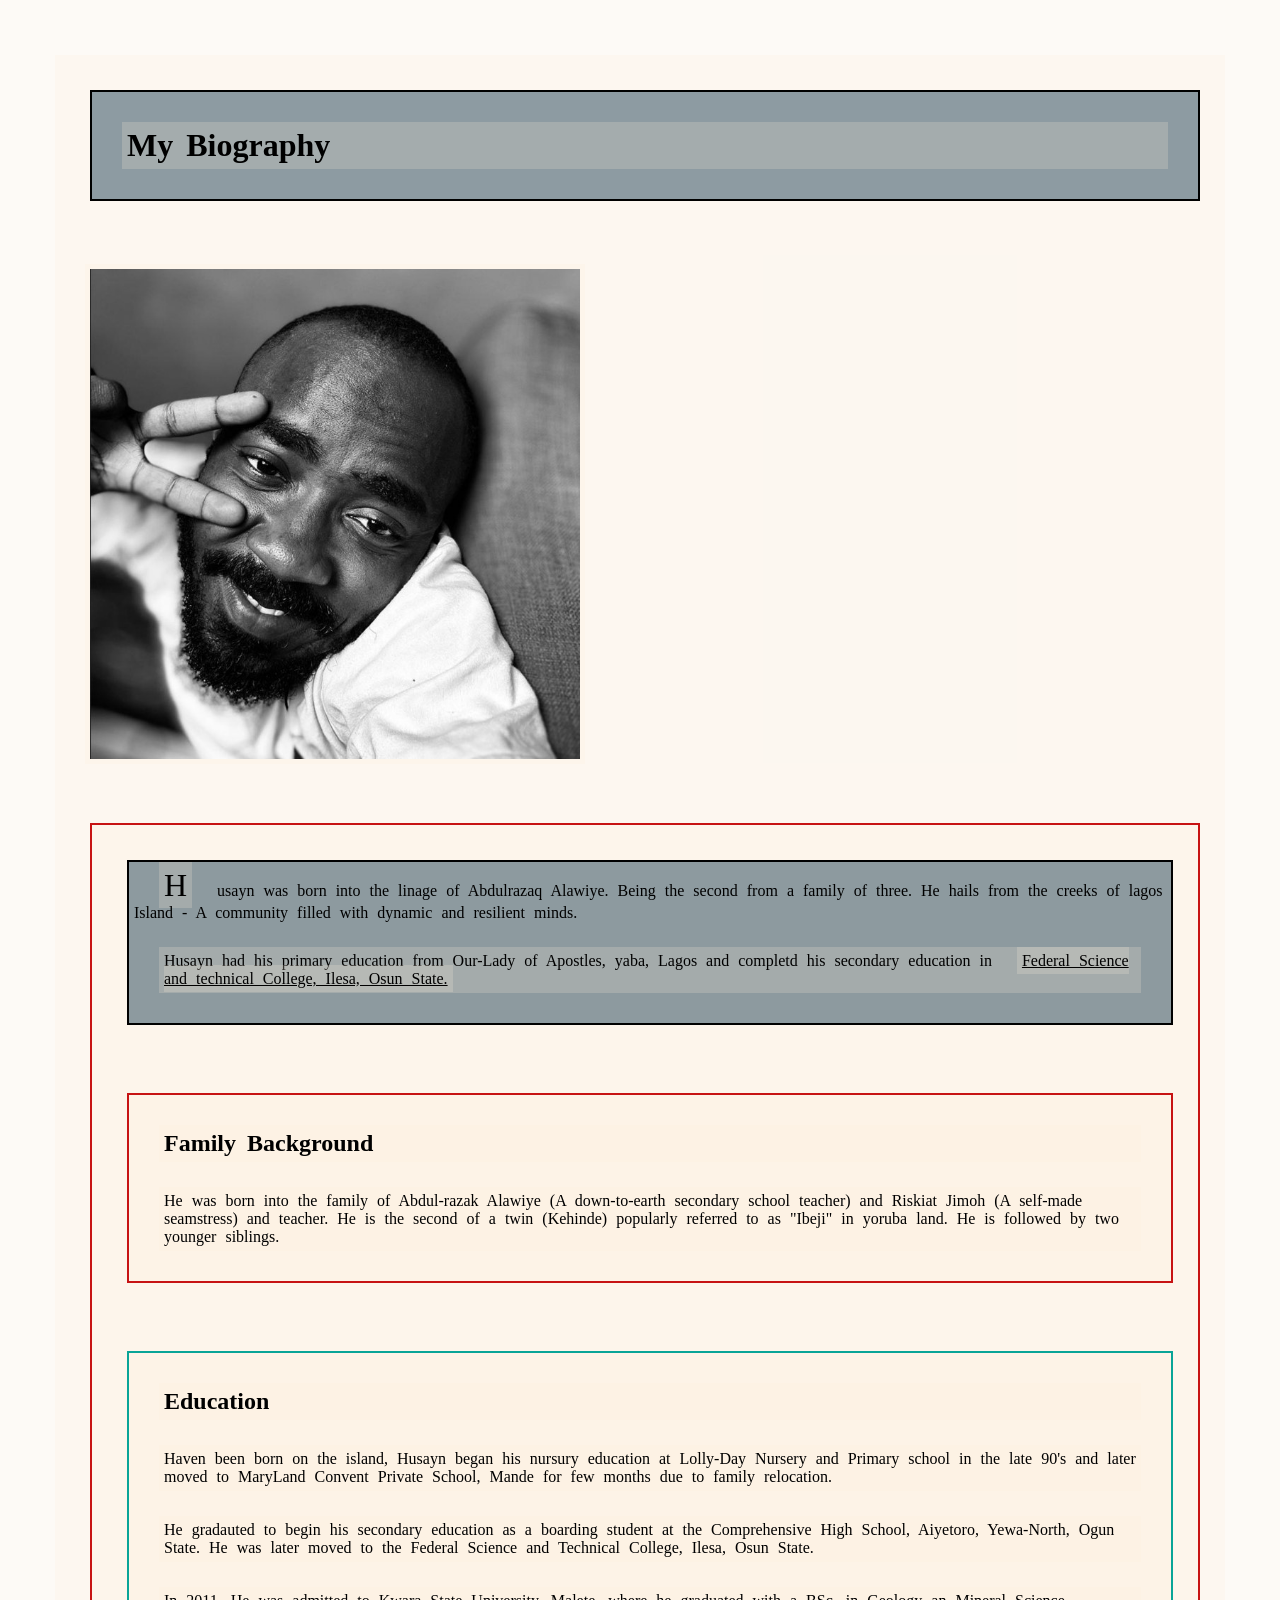
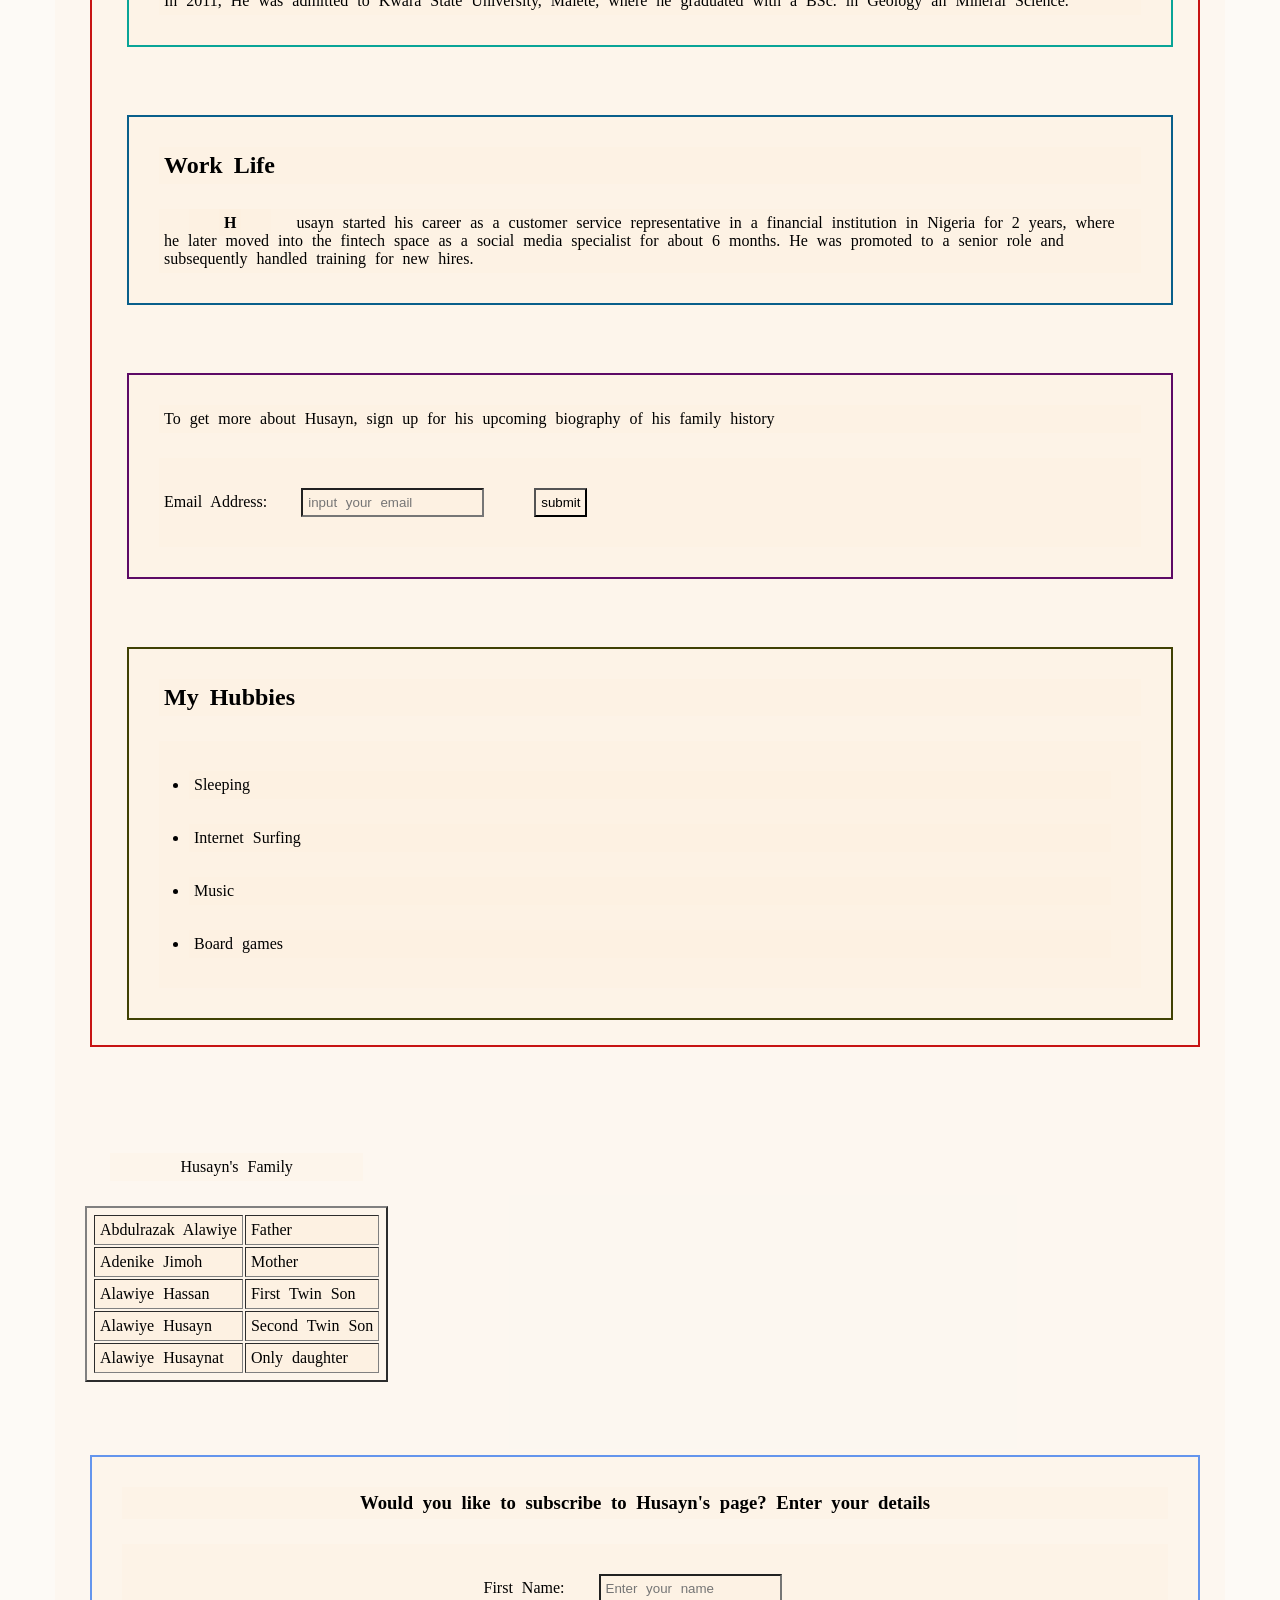
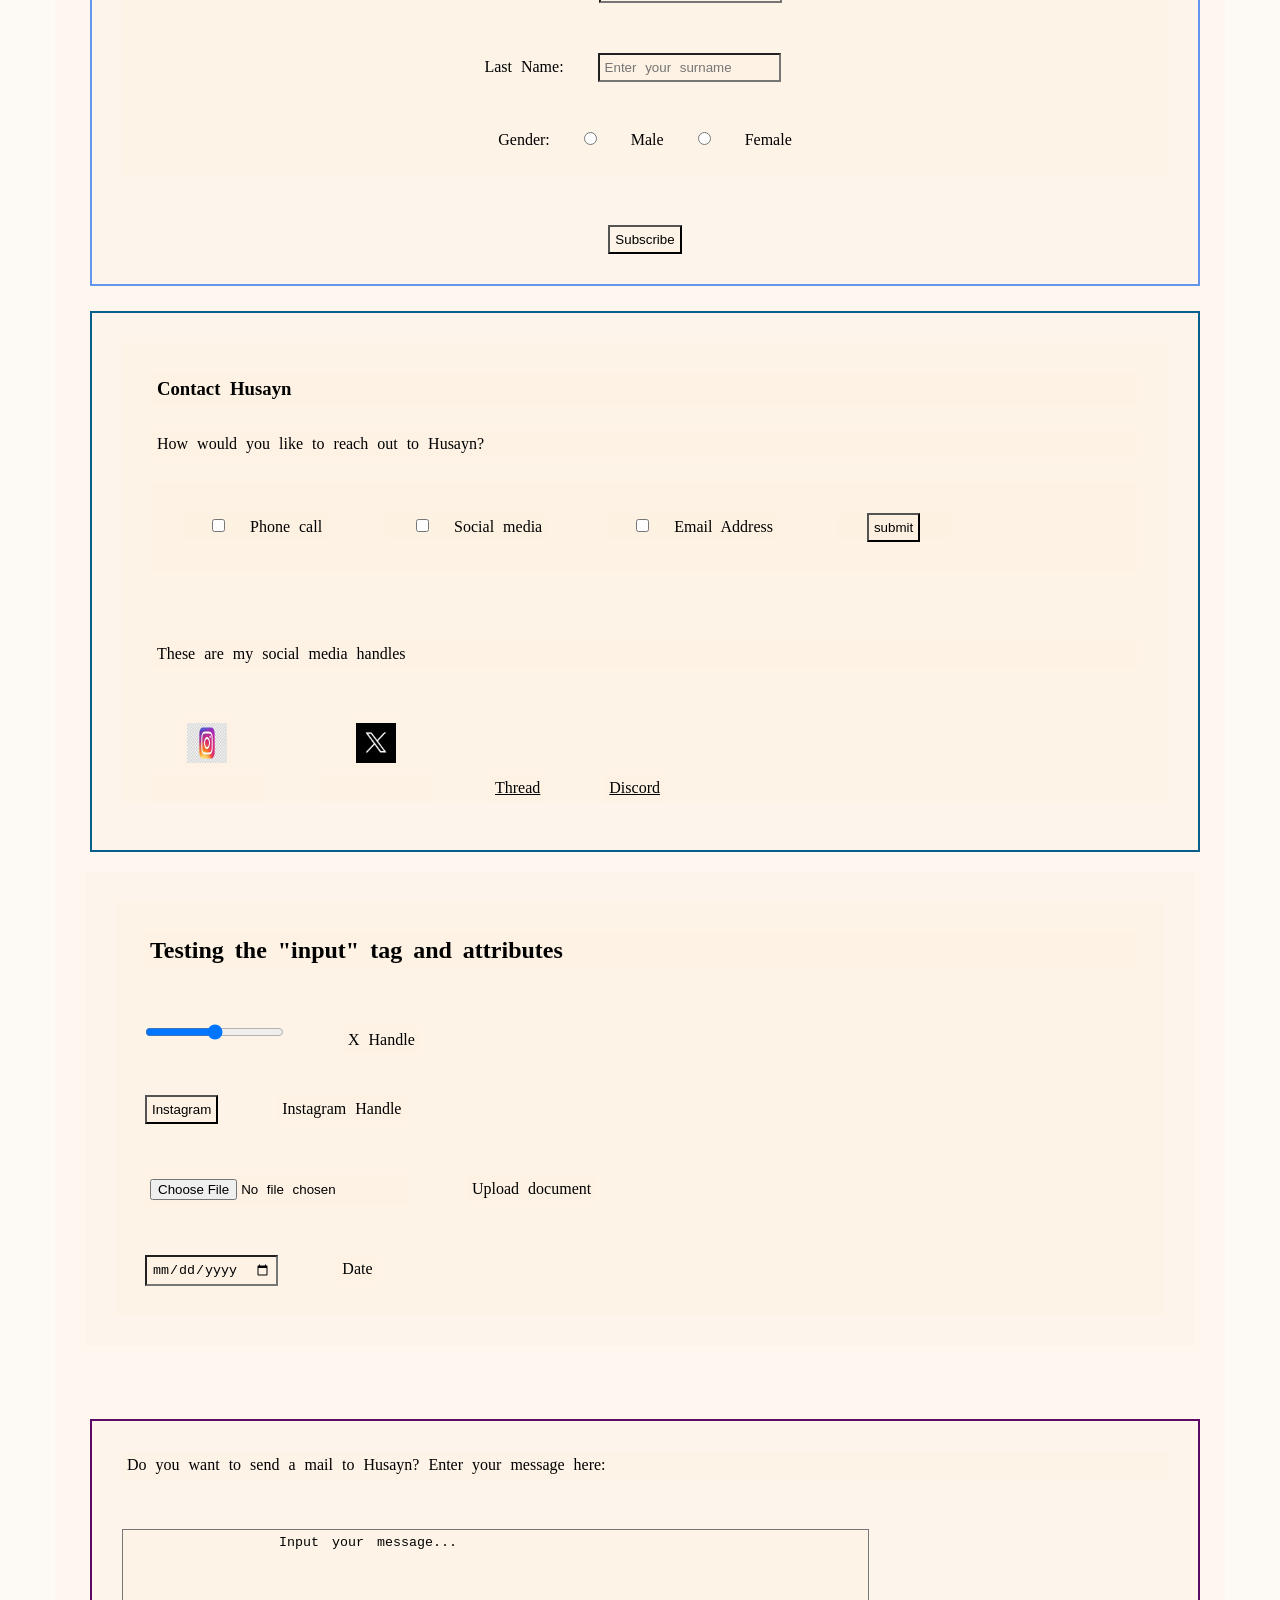
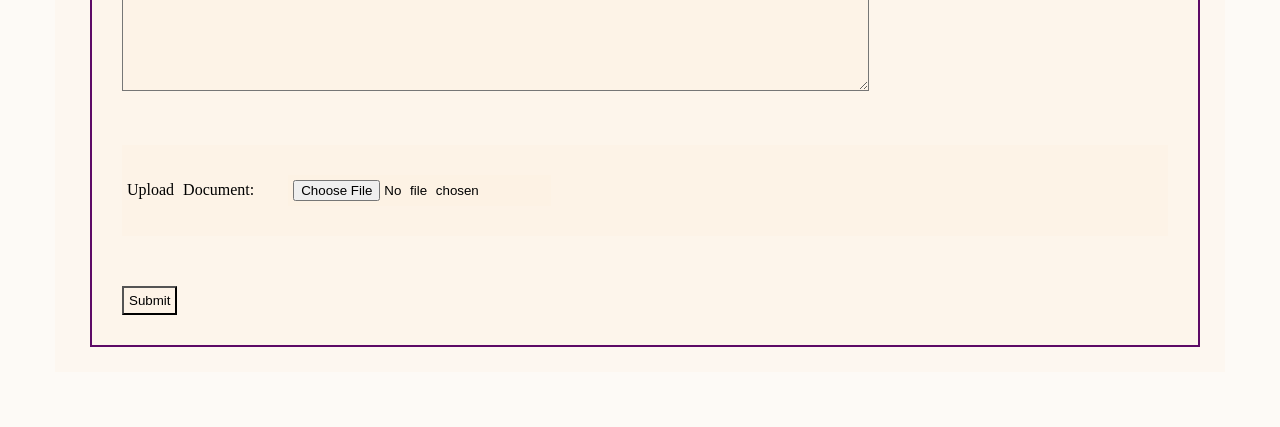
<file: My Biography/index.html>
<!DOCTYPE html>
<html lang="en">
<head>
    <meta charset="UTF-8">
    <meta name="viewport" content="width=device-width, initial-scale=1.0">
    <title>Husayn's Bio</title>
    <link rel="stylesheet" href="style.css">
</head>
<body link="blue" alink="orange" vlink="coral">
    <div>
        <h1>My Biography</h1>
    </div><br>
    <img src="images/MeBlack.jpg" alt="An image of Husayn" width="500" height="500">
    <div>
        <div id="husayn">
            <span style="font-size:xx-large;">H</span>usayn was born into the linage of Abdulrazaq Alawiye. Being the second from a family of three. He hails from the creeks of lagos Island - A community filled with dynamic and resilient minds.
            <p>Husayn had his primary education from Our-Lady of Apostles, yaba, Lagos and completd his secondary education in<a href="https://fstcilesa.sch.ng/">Federal Science and technical College, Ilesa, Osun State.</a></p>
        </div><br>

        <div id="myfamily">
            <h2>Family Background</h2>
            <p>He was born into the family of Abdul-razak Alawiye (A down-to-earth secondary school teacher) and Riskiat Jimoh (A self-made seamstress) and teacher. He is the second of a twin (Kehinde) popularly referred to as "Ibeji" in yoruba land. He is followed by two younger siblings.</p>
        </div><br>

        <div class="education">
            <h2>Education</h2>
            <p>Haven been born on the island, Husayn began his nursury education at Lolly-Day Nursery and Primary school in the late 90's and later moved to MaryLand Convent Private School, Mande for few months due to family relocation.</p>
            <p>He gradauted to begin his secondary education as a boarding student at the Comprehensive High School, Aiyetoro, Yewa-North, Ogun State. He was later moved to the Federal Science and Technical College, Ilesa, Osun State.</p>
            <p>In 2011, He was admitted to Kwara State University, Malete, where he graduated with a BSc. in Geology an Mineral Science.</p>
        </div><br>

        <div class="worklife">
            <h2>Work Life</h2>
            <p><span><strong>H</strong></span>usayn started his career as a customer service representative in a financial institution in Nigeria for 2 years, where he later moved into the fintech space as a social media specialist for about 6 months. He was promoted to a senior role and subsequently handled training for new hires.</p>
        </div><br>

        <div id="moreabouthusayn">
            <p>To get more about Husayn, sign up for his upcoming biography of his family history</p>
            <form>
                Email Address: <input type="email" name="email" id="Email" placeholder="input your email"><input type="button" value="submit" id="submit">
            </form>
        </div><br>

        <div class="myhubby">
            <h2>My Hubbies</h2>
            <ul>
                <li>Sleeping</li>
                <li>Internet Surfing</li>
                <li>Music</li>
                <li>Board games</li>
            </ul>
        </div>
    </div><br><br>

    <table border="2px">
        <caption>Husayn's Family</caption>
        <tr>
            <td>Abdulrazak Alawiye</td>
            <td>Father</td>
        </tr>
        <tr>
            <td>Adenike Jimoh</td>
            <td>Mother</td>
        </tr>
        <tr>
            <td>Alawiye Hassan</td>
            <td>First Twin Son</td>
        </tr>
        <tr>
            <td>Alawiye Husayn</td>
            <td>Second Twin Son</td>
        </tr>
        <tr>
            <td>Alawiye Husaynat</td>
            <td>Only daughter</td>
        </tr>
    </table><br>

    <div id="subscribe" style="text-align: center; color: cornflowerblue;">
        <h3>Would you like to subscribe to Husayn's page? Enter your details</h3>
        <form>
            First Name: <input type="text" name="First Name" placeholder="Enter your name"><br>
            Last Name: <input type="text" name="Last Name" placeholder="Enter your surname"><br>
            Gender: <input type="radio" name="Male"> Male <input type="radio" name="Female"> Female
        </form>
        <button>Subscribe</button><br>
    </div>
    

    <div>
        <section>
            <h3>Contact Husayn</h3>
            <p>How would you like to reach out to Husayn?</p>
            <form>
                <label for="number"><input type="checkbox" id="number" name="contact husayn">Phone call</label>
                <label for="media"><input type="checkbox" id="name" value="text" name="name" accept="number">Social media</label>
                <label for="email"><input type="checkbox" id="email" name="email" value="email">Email Address</label>
                <label for="button"><input type="submit" name="name" id="submit" value="submit"></label><br>
            </form><br>
            <p>These are my social media handles</p>
            <a href="https://www.instagram.com/i_amhusayn" target="_blank"> <img src="./images/instagram logo.jpg" alt="IG"
                    width="50px" height="50px"></a>
            <a href="https://www.x.com/i_amhusayn" target="_self"> <img src="./images/x logo.png" alt="x.com" width="50px"
                    height="50px"></a>
            <a href="https://www.thread.com/i_amhusayn" target="_parent">Thread</a>
            <a href="https://www.discord.com/i_amhusayn" target="_top">Discord</a>
        </section><br>
    </div>

    <section>
        <form>
            <h2>Testing the "input" tag and attributes</h2>
            <input type="range" id="name" name="name" value="name">
            <label for="email">X Handle</label><br>
            <input type="button" id="Instagram" name="Instagram" value="Instagram">
            <label for="button">Instagram Handle</label><br>
            <input type="file" id="name" name="Instagram" value="">
            <label for="document">Upload document</label><br>
            <input type="date" id="name" name="name" value="Select date">
            <label for="date">Date</label><br>
        </form>
    </section><br>

    <div>
        <p>Do you want to send a mail to Husayn? Enter your message here:</p>
        <textarea rows="10" cols="90" name="Talk to Husayn">
            Input your message...
        </textarea>
        <form>
            Upload Document: <input type="file" name="Document">
        </form>
        <button>Submit</button>
    </div>


</body>

</html>
</file>
<file: My Biography/style.css>
*{
    margin: 25px;
    padding: 5px;
    box-sizing: border-box;
    color: #000;
    word-spacing: 5px;
    background-color: rgba(250, 235, 215, 0.209);
}

div{
    height: 10;
    width: 5;
    border: 2px solid;
    position: relative;
    top: 5px;
    left: 5px;
    top: 5px;
    bottom: 5px;
    text-align: left;
}
div:nth-of-type(1){
    box-sizing: border-box;
    background-size: 50px;
    top: 50;
    left: 50;
    color: #000;
    background-color: #04294172;
} 
div:nth-of-type(2){
    box-sizing: border-box;
    color: #c71313;
    background-size: 50px;
    top: 50;
    left: 50;
    background-color: ;
}
div:nth-of-type(3){
    box-sizing: content-box;
    color: #9fad0a;
}
div:nth-of-type(3){
    box-sizing: content-box;
    color: #09a497;
}
div:nth-of-type(4){
    box-sizing: content-box;
    color: #095f8b;
}
div:nth-of-type(5){
    box-sizing: content-box;
    color: #5d0a66;
}
div:nth-of-type(6){
    box-sizing: content-box;
    color: #404104;
}
</file>
